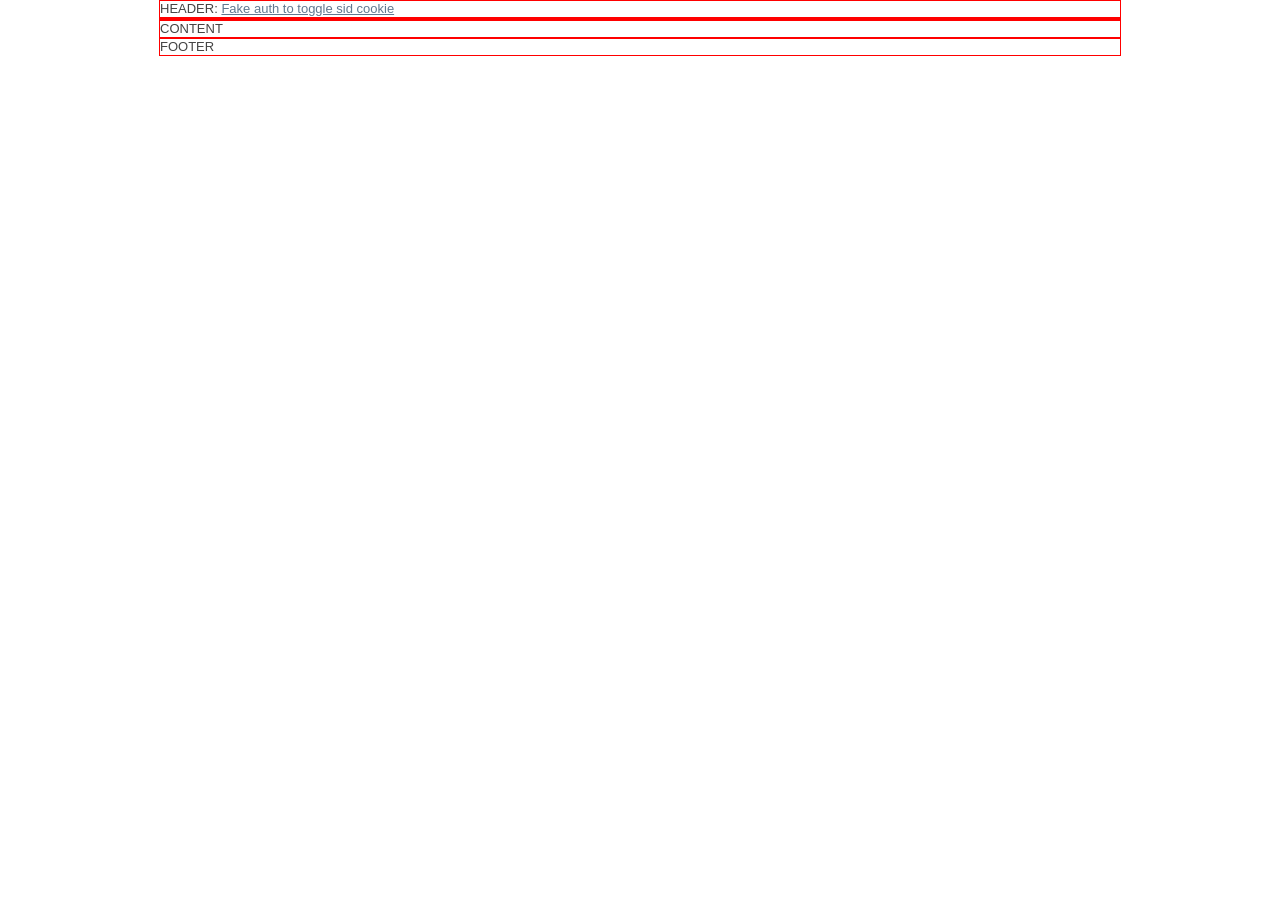
<file: evs/public/index.html>
<!doctype html>
<!--[if lt IE 7 ]><html class="ie ie6"><![endif]-->
<!--[if IE 7 ]><html class="ie ie7"><![endif]-->
<!--[if IE 8 ]><html class="ie ie8"><![endif]-->
<!--[if (gte IE 9)|!(IE)]><html><![endif]-->
<head>
	<meta charset="utf-8">
	<meta http-equiv="X-UA-Compatible" content="IE=edge,chrome=1">
	<title></title>
	<meta name="description" content="">
	<meta name="author" content="">
	<meta name="viewport" content="width=device-width, initial-scale=1.0">
	<link rel="stylesheet" href="css/main.css">
	<link rel="stylesheet" href="css/960.css">
	<link rel="stylesheet" href="css/style.css">
	<script type="text/javascript" src="js/modernizr.js" charset="utf-8"></script>
</head>
<body>
	<header id="header" class="container_16 clearfix">HEADER: <a href="auth">Fake auth to toggle sid cookie</a></header>
	<nav id="nav" class="container_16 clearfix">
	</nav>
	<div id="content" class="container_16 clearfix"><!-- static authentication stuff here -->CONTENT
	</div>
	<footer id="footer" class="container_16 clearfix">FOOTER</footer>
	<!-- N.B. don't optimize prematurely. just please don't! -->
	<script type="text/javascript" src="js/json2.js" charset="utf-8"></script>
	<script type="text/javascript" src="js/es5-shim.js" charset="utf-8"></script>
	<script type="text/javascript" src="js/jquery-1.6.1.min.js" charset="utf-8"></script>
	<script type="text/javascript" src="js/doT.js" charset="utf-8"></script>

	<script type="text/javascript" src="js/flash/swfobject.js" charset="utf-8"></script>
	<script type="text/javascript" charset="utf-8">
    var WEB_SOCKET_SWF_LOCATION = 'js/flash/WebSocketMain.swf';
  </script>
	<script type="text/javascript" src="js/flash/web_socket.js" charset="utf-8"></script>

	<script type="text/javascript" src="js/connection.js" charset="utf-8"></script>
	<script type="text/javascript" charset="utf-8">
// warn about possibility of enabling native WebSockets
if (WebSocket && WebSocket.__initialize) {
  window.navigator.userAgent.match(/ Firefox\/[4-9]\./) &&
    console.warn('in about:config set network.websocket.enabled = true and network.websocket.override-security-block = true and restart browser');
  window.navigator.userAgent.match(/^Opera\/.* Version\/1[1-9]/) &&
    opera && console.warn('in about:config set "Enable WebSockets" to true and restart browser');
  // TODO: IE ;)
}
function Conn() {
  var ws = new Connection();
  // N.B. we can send before connection
  for (var i = 0; i < 10; ++i) ws.send('a' + i);
  for (var i = 0; i < 2; ++i) ws.quality().send('u' + i);
  ws.on('error', function() {
    console.log('ERROR:', new Date(), this.id, this, arguments);
  });
  ws.on('connecting', function() {
    console.log('CONNECTING:', new Date(), this.id, this, arguments);
  });
  ws.on('data', function() {
    console.log('DATA:', new Date(), this.id, this, arguments);
  });
  ws.on('open', function() {
    console.log('OPEN:', new Date(), this.id, this, arguments);
  });
  ws.on('close', function() {
    console.log('CLOSE:', new Date(), this.id, this, arguments);
  });
  ws.on('connect', function() {
    console.log('CONNECT:', new Date(), this.id, this, arguments);
  });
  ws.on('disconnect', function() {
    console.log('DISCONNECT:', new Date(), this.id, this, arguments);
  });
  ws.open();
  // mimick network failures
  ///setInterval(function() {ws.socket.close();}, 5000);
  return ws;
}
var ws = new Conn();
var ws1 = new Conn();
	</script>
</body>
</html>
</file>
<file: evs/public/css/main.css>
/* 
  HTML5 ✰ Boilerplate 
  
  style.css contains a reset, font normalization and some base styles.
  
  credit is left where credit is due.
  much inspiration was taken from these projects:
    yui.yahooapis.com/2.8.1/build/base/base.css
    camendesign.com/design/
    praegnanz.de/weblog/htmlcssjs-kickstart
*/

/* 
  html5doctor.com Reset Stylesheet (Eric Meyer's Reset Reloaded + HTML5 baseline)
  v1.6.1 2010-09-17 | Authors: Eric Meyer & Richard Clark
  html5doctor.com/html-5-reset-stylesheet/
*/

html, body, div, span, object, iframe,
h1, h2, h3, h4, h5, h6, p, blockquote, pre,
abbr, address, cite, code,
del, dfn, em, img, ins, kbd, q, samp,
small, strong, sub, sup, var,
b, i,
dl, dt, dd, ol, ul, li,
fieldset, form, label, legend,
table, caption, tbody, tfoot, thead, tr, th, td,
article, aside, canvas, details, figcaption, figure, 
footer, header, hgroup, menu, nav, section, summary,
time, mark, audio, video {
  margin:0;
  padding:0;
  border:0;
  outline:0;
  font-size:100%;
  vertical-align:baseline;
  background:transparent;
}                  

article, aside, details, figcaption, figure,
footer, header, hgroup, menu, nav, section { 
    display:block;
}

nav ul { list-style:none; }

blockquote, q { quotes:none; }

blockquote:before, blockquote:after,
q:before, q:after { content:''; content:none; }

a { margin:0; padding:0; font-size:100%; vertical-align:baseline; background:transparent; }

ins { background-color:#ff9; color:#000; text-decoration:none; }

mark { background-color:#ff9; color:#000; font-style:italic; font-weight:bold; }

del { text-decoration: line-through; }

abbr[title], dfn[title] { border-bottom:1px dotted; cursor:help; }

/* tables still need cellspacing="0" in the markup */
table { border-collapse:collapse; border-spacing:0; }

hr { display:block; height:1px; border:0; border-top:1px solid #ccc; margin:1em 0; padding:0; }

input, select { vertical-align:middle; }

/* END RESET CSS */


/* fonts.css from the YUI Library: developer.yahoo.com/yui/
   Refer to developer.yahoo.com/yui/3/cssfonts/ for font sizing percentages

  There are three custom edits:
   * remove arial, helvetica from explicit font stack
   * we normalize monospace styles ourselves
   * table font-size is reset in the HTML5 reset above so there is no need to repeat
*/
body { font:13px/1.231 sans-serif; *font-size:small; } /* hack retained to preserve specificity */

select, input, textarea, button { font:99% sans-serif; }

/* normalize monospace sizing 
 * en.wikipedia.org/wiki/MediaWiki_talk:Common.css/Archive_11#Teletype_style_fix_for_Chrome
 */
pre, code, kbd, samp { font-family: monospace, sans-serif; }
 

/* 
 * minimal base styles 
 */


body, select, input, textarea { 
  /* #444 looks better than black: twitter.com/H_FJ/statuses/11800719859 */ 
  color: #444; 
  /* set your base font here, to apply evenly */
  /* font-family: Georgia, serif;  */   
}

/* Headers (h1,h2,etc) have no default font-size or margin,
   you'll want to define those yourself. */ 
h1,h2,h3,h4,h5,h6 { font-weight: bold; }

/* always force a scrollbar in non-IE: */ 
html { overflow-y: scroll; }

 
/* Accessible focus treatment: people.opera.com/patrickl/experiments/keyboard/test */
a:hover, a:active { outline: none; }

a, a:active, a:visited { color: #607890; }
a:hover { color: #036; }


ul, ol { margin-left: 1.8em; }
ol { list-style-type: decimal; }

/* Remove margins for navigation lists */
nav ul, nav li { margin: 0; } 

small { font-size: 85%; }
strong, th { font-weight: bold; }

td, td img { vertical-align: top; } 

sub { vertical-align: sub; font-size: smaller; }
sup { vertical-align: super; font-size: smaller; }

pre { 
  padding: 15px; 
  
  /* www.pathf.com/blogs/2008/05/formatting-quoted-code-in-blog-posts-css21-white-space-pre-wrap/ */
  white-space: pre; /* CSS2 */
  white-space: pre-wrap; /* CSS 2.1 */
  white-space: pre-line; /* CSS 3 (and 2.1 as well, actually) */
  word-wrap: break-word; /* IE */
}
 
textarea { overflow: auto; } /* thnx ivannikolic! www.sitepoint.com/blogs/2010/08/20/ie-remove-textarea-scrollbars/ */

.ie6 legend, .ie7 legend { margin-left: -7px; } /* thnx ivannikolic! */

/* align checkboxes, radios, text inputs with their label
   by: Thierry Koblentz tjkdesign.com/ez-css/css/base.css  */
input[type="radio"] { vertical-align: text-bottom; }
input[type="checkbox"] { vertical-align: bottom; }
.ie7 input[type="checkbox"] { vertical-align: baseline; }
.ie6 input { vertical-align: text-bottom; }

/* hand cursor on clickable input elements */
label, input[type="button"], input[type="submit"], input[type="image"], button { cursor: pointer; }
 
/* webkit browsers add a 2px margin outside the chrome of form elements */  
button, input, select, textarea { margin: 0; }

/* colors for form validity */
input:valid, textarea:valid   {  }
input:invalid, textarea:invalid { 
      border-radius: 1px;
    -moz-box-shadow: 0px 0px 5px red; 
 -webkit-box-shadow: 0px 0px 5px red; 
         box-shadow: 0px 0px 5px red;
}
.no-boxshadow input:invalid, 
.no-boxshadow textarea:invalid { background-color: #f0dddd; }


/* These selection declarations have to be separate.
   No text-shadow: twitter.com/miketaylr/status/12228805301 
   Also: hot pink. */
::-moz-selection{ background: #FF5E99; color:#fff; text-shadow: none; }
::selection { background:#FF5E99; color:#fff; text-shadow: none; } 

/*  j.mp/webkit-tap-highlight-color */
a:link { -webkit-tap-highlight-color: #FF5E99; } 

/* make buttons play nice in IE:    
   www.viget.com/inspire/styling-the-button-element-in-internet-explorer/ */
button {  width: auto; overflow: visible; }
 
/* bicubic resizing for non-native sized IMG: 
   code.flickr.com/blog/2008/11/12/on-ui-quality-the-little-things-client-side-image-resizing/ */
.ie7 img { -ms-interpolation-mode: bicubic; }



/* 
 * Non-semantic helper classes 
 */

/* for image replacement */
.ir { display: block; text-indent: -999em; overflow: hidden; background-repeat: no-repeat; text-align: left; direction: ltr; }

/* Hide for both screenreaders and browsers
   css-discuss.incutio.com/wiki/Screenreader_Visibility */
.hidden { display: none; visibility: hidden; } 

/* Hide only visually, but have it available for screenreaders 
   www.webaim.org/techniques/css/invisiblecontent/  &  j.mp/visuallyhidden  */
.visuallyhidden { position: absolute !important;    
  clip: rect(1px 1px 1px 1px); /* IE6, IE7 */
  clip: rect(1px, 1px, 1px, 1px); }

/* Hide visually and from screenreaders, but maintain layout */
.invisible { visibility: hidden; }

/* >> The Magnificent CLEARFIX: Updated to prevent margin-collapsing on child elements << j.mp/bestclearfix */
.clearfix:before, .clearfix:after {
  content: "\0020"; display: block; height: 0; visibility: hidden;	
} 

.clearfix:after { clear: both; }
/* Fix clearfix: blueprintcss.lighthouseapp.com/projects/15318/tickets/5-extra-margin-padding-bottom-of-page */
.clearfix { zoom: 1; }

/*
 * Media queries for responsive design
 * These follow after primary styles so they will successfully override. 
 */

@media all and (orientation:portrait) { 
  /* Style adjustments for portrait mode goes here */
  
}

@media all and (orientation:landscape) { 
  /* Style adjustments for landscape mode goes here */
  
}

/* Grade-A Mobile Browsers (Opera Mobile, iPhone Safari, Android Chrome)  
   Consider this: www.cloudfour.com/css-media-query-for-mobile-is-fools-gold/ */
@media screen and (max-device-width: 480px) {
  
  
  /* Uncomment if you don't want iOS and WinMobile to mobile-optimize the text for you
     j.mp/textsizeadjust 
  html { -webkit-text-size-adjust:none; -ms-text-size-adjust:none; } */
}

/* 
 * print styles
 * inlined to avoid required HTTP connection www.phpied.com/delay-loading-your-print-css/ 
 */
@media print {
  * { background: transparent !important; color: black !important; text-shadow: none !important; } /* Black prints faster: sanbeiji.com/archives/953 */
  a, a:visited { color: #444 !important; text-decoration: underline; }
  a[href]:after { content: " (" attr(href) ")"; }
  abbr[title]:after { content: " (" attr(title) ")"; }
  .ir a:after, a[href^="javascript:"]:after, a[href^="#"]:after { content: ""; }  /* Don't show links for images, or javascript/internal links */
  pre, blockquote { border: 1px solid #999; page-break-inside: avoid; }
  thead { display: table-header-group; } /* css-discuss.incutio.com/wiki/Printing_Tables */ 
  tr, img { page-break-inside: avoid; }
  @page { margin: 0.5cm; }
  p, h2, h3 { orphans: 3; widows: 3; }
  h2, h3{ page-break-after: avoid; }
}
</file>
<file: evs/public/css/960.css>
body{min-width:960px}.container_12,.container_16{margin-left:auto;margin-right:auto;width:960px}.grid_1,.grid_2,.grid_3,.grid_4,.grid_5,.grid_6,.grid_7,.grid_8,.grid_9,.grid_10,.grid_11,.grid_12,.grid_13,.grid_14,.grid_15,.grid_16{display:inline;float:left;margin-left:10px;margin-right:10px}.push_1,.pull_1,.push_2,.pull_2,.push_3,.pull_3,.push_4,.pull_4,.push_5,.pull_5,.push_6,.pull_6,.push_7,.pull_7,.push_8,.pull_8,.push_9,.pull_9,.push_10,.pull_10,.push_11,.pull_11,.push_12,.pull_12,.push_13,.pull_13,.push_14,.pull_14,.push_15,.pull_15{position:relative}.container_12 .grid_3,.container_16 .grid_4{width:220px}.container_12 .grid_6,.container_16 .grid_8{width:460px}.container_12 .grid_9,.container_16 .grid_12{width:700px}.container_12 .grid_12,.container_16 .grid_16{width:940px}.alpha{margin-left:0}.omega{margin-right:0}.container_12 .grid_1{width:60px}.container_12 .grid_2{width:140px}.container_12 .grid_4{width:300px}.container_12 .grid_5{width:380px}.container_12 .grid_7{width:540px}.container_12 .grid_8{width:620px}.container_12 .grid_10{width:780px}.container_12 .grid_11{width:860px}.container_16 .grid_1{width:40px}.container_16 .grid_2{width:100px}.container_16 .grid_3{width:160px}.container_16 .grid_5{width:280px}.container_16 .grid_6{width:340px}.container_16 .grid_7{width:400px}.container_16 .grid_9{width:520px}.container_16 .grid_10{width:580px}.container_16 .grid_11{width:640px}.container_16 .grid_13{width:760px}.container_16 .grid_14{width:820px}.container_16 .grid_15{width:880px}.container_12 .prefix_3,.container_16 .prefix_4{padding-left:240px}.container_12 .prefix_6,.container_16 .prefix_8{padding-left:480px}.container_12 .prefix_9,.container_16 .prefix_12{padding-left:720px}.container_12 .prefix_1{padding-left:80px}.container_12 .prefix_2{padding-left:160px}.container_12 .prefix_4{padding-left:320px}.container_12 .prefix_5{padding-left:400px}.container_12 .prefix_7{padding-left:560px}.container_12 .prefix_8{padding-left:640px}.container_12 .prefix_10{padding-left:800px}.container_12 .prefix_11{padding-left:880px}.container_16 .prefix_1{padding-left:60px}.container_16 .prefix_2{padding-left:120px}.container_16 .prefix_3{padding-left:180px}.container_16 .prefix_5{padding-left:300px}.container_16 .prefix_6{padding-left:360px}.container_16 .prefix_7{padding-left:420px}.container_16 .prefix_9{padding-left:540px}.container_16 .prefix_10{padding-left:600px}.container_16 .prefix_11{padding-left:660px}.container_16 .prefix_13{padding-left:780px}.container_16 .prefix_14{padding-left:840px}.container_16 .prefix_15{padding-left:900px}.container_12 .suffix_3,.container_16 .suffix_4{padding-right:240px}.container_12 .suffix_6,.container_16 .suffix_8{padding-right:480px}.container_12 .suffix_9,.container_16 .suffix_12{padding-right:720px}.container_12 .suffix_1{padding-right:80px}.container_12 .suffix_2{padding-right:160px}.container_12 .suffix_4{padding-right:320px}.container_12 .suffix_5{padding-right:400px}.container_12 .suffix_7{padding-right:560px}.container_12 .suffix_8{padding-right:640px}.container_12 .suffix_10{padding-right:800px}.container_12 .suffix_11{padding-right:880px}.container_16 .suffix_1{padding-right:60px}.container_16 .suffix_2{padding-right:120px}.container_16 .suffix_3{padding-right:180px}.container_16 .suffix_5{padding-right:300px}.container_16 .suffix_6{padding-right:360px}.container_16 .suffix_7{padding-right:420px}.container_16 .suffix_9{padding-right:540px}.container_16 .suffix_10{padding-right:600px}.container_16 .suffix_11{padding-right:660px}.container_16 .suffix_13{padding-right:780px}.container_16 .suffix_14{padding-right:840px}.container_16 .suffix_15{padding-right:900px}.container_12 .push_3,.container_16 .push_4{left:240px}.container_12 .push_6,.container_16 .push_8{left:480px}.container_12 .push_9,.container_16 .push_12{left:720px}.container_12 .push_1{left:80px}.container_12 .push_2{left:160px}.container_12 .push_4{left:320px}.container_12 .push_5{left:400px}.container_12 .push_7{left:560px}.container_12 .push_8{left:640px}.container_12 .push_10{left:800px}.container_12 .push_11{left:880px}.container_16 .push_1{left:60px}.container_16 .push_2{left:120px}.container_16 .push_3{left:180px}.container_16 .push_5{left:300px}.container_16 .push_6{left:360px}.container_16 .push_7{left:420px}.container_16 .push_9{left:540px}.container_16 .push_10{left:600px}.container_16 .push_11{left:660px}.container_16 .push_13{left:780px}.container_16 .push_14{left:840px}.container_16 .push_15{left:900px}.container_12 .pull_3,.container_16 .pull_4{left:-240px}.container_12 .pull_6,.container_16 .pull_8{left:-480px}.container_12 .pull_9,.container_16 .pull_12{left:-720px}.container_12 .pull_1{left:-80px}.container_12 .pull_2{left:-160px}.container_12 .pull_4{left:-320px}.container_12 .pull_5{left:-400px}.container_12 .pull_7{left:-560px}.container_12 .pull_8{left:-640px}.container_12 .pull_10{left:-800px}.container_12 .pull_11{left:-880px}.container_16 .pull_1{left:-60px}.container_16 .pull_2{left:-120px}.container_16 .pull_3{left:-180px}.container_16 .pull_5{left:-300px}.container_16 .pull_6{left:-360px}.container_16 .pull_7{left:-420px}.container_16 .pull_9{left:-540px}.container_16 .pull_10{left:-600px}.container_16 .pull_11{left:-660px}.container_16 .pull_13{left:-780px}.container_16 .pull_14{left:-840px}.container_16 .pull_15{left:-900px}.clear{clear:both;display:block;overflow:hidden;visibility:hidden;width:0;height:0}.clearfix:before,.clearfix:after{content:'\0020';display:block;overflow:hidden;visibility:hidden;width:0;height:0}.clearfix:after{clear:both}.clearfix{zoom:1}
</file>
<file: evs/public/css/style.css>
#header, #nav, #content, #footer {
	border: 1px solid red;
}

#content > *:not(.active) {
  display: none !important;
}

#users {
	background-color: red;
}
#groups {
	background-color: navy;
}

  .tabs {
    list-style: none;
    margin: 0; padding: 0;
    overflow: hidden;
  }

  .tabs li {
    float: left;
    padding: 5px 10px;
    border: 1px solid transparent;
  }
.tabs li.active {
  border: 1px solid #000;
}
</file>
